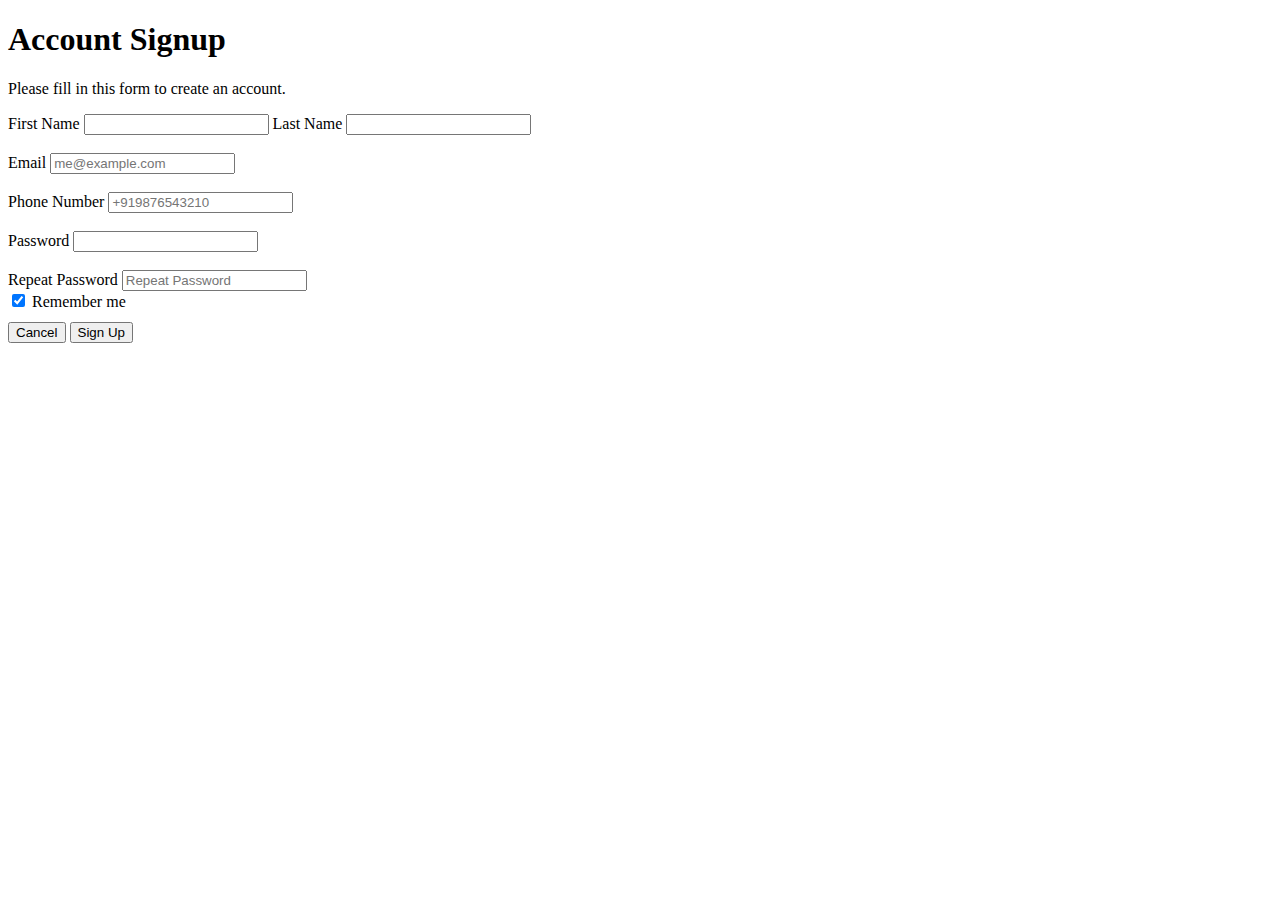
<file: Sign Up page.html>
<!doctype html>
<html lang="en-US" dir="ltr">
    <head>
    <meta charset = "utf-8">
    <title>Our Webpage</title>
    </head>
    <body>
        <h1>Account Signup</h1>
        <p>Please fill in this form to create an account.</p>
        <main>
            <form action="success.html" method="get">
                <label for="name">First Name</label>
                <input name="name" id="name" type="text">
                <label for="name">Last Name</label>
                <input name="name" id="name" type="text"><br>
                <br>
                <label for="email">Email</label>
                <input name="email" id="email" type="email" required placeholder="me@example.com"><br>
                <br>
                <label for="phone">Phone Number</label>
                <input id="phone" name="phone" type="tel" required placeholder="+919876543210"><br>
                <br>
                <label for="password">Password</label>
                <input id="password" name="password" type="password" required><br>
                <br>
                <label for="psw-repeat">Repeat Password</label>
                <input type="password" placeholder="Repeat Password" name="psw-repeat" required>
                <br>

                <label>
                    <input type="checkbox" checked="checked" name="remember" style="margin-bottom:15px"> Remember me
                </label>
                <br>

                <div class="clearfix">
                    <button type="button" onclick="document.getElementById('id01').style.display='none' class="cancelbtn">Cancel</button>
                    <button type="submit" class="signup">Sign Up</button>
                </div>
            </form>

        </main>

    </body>
</html>
</file>
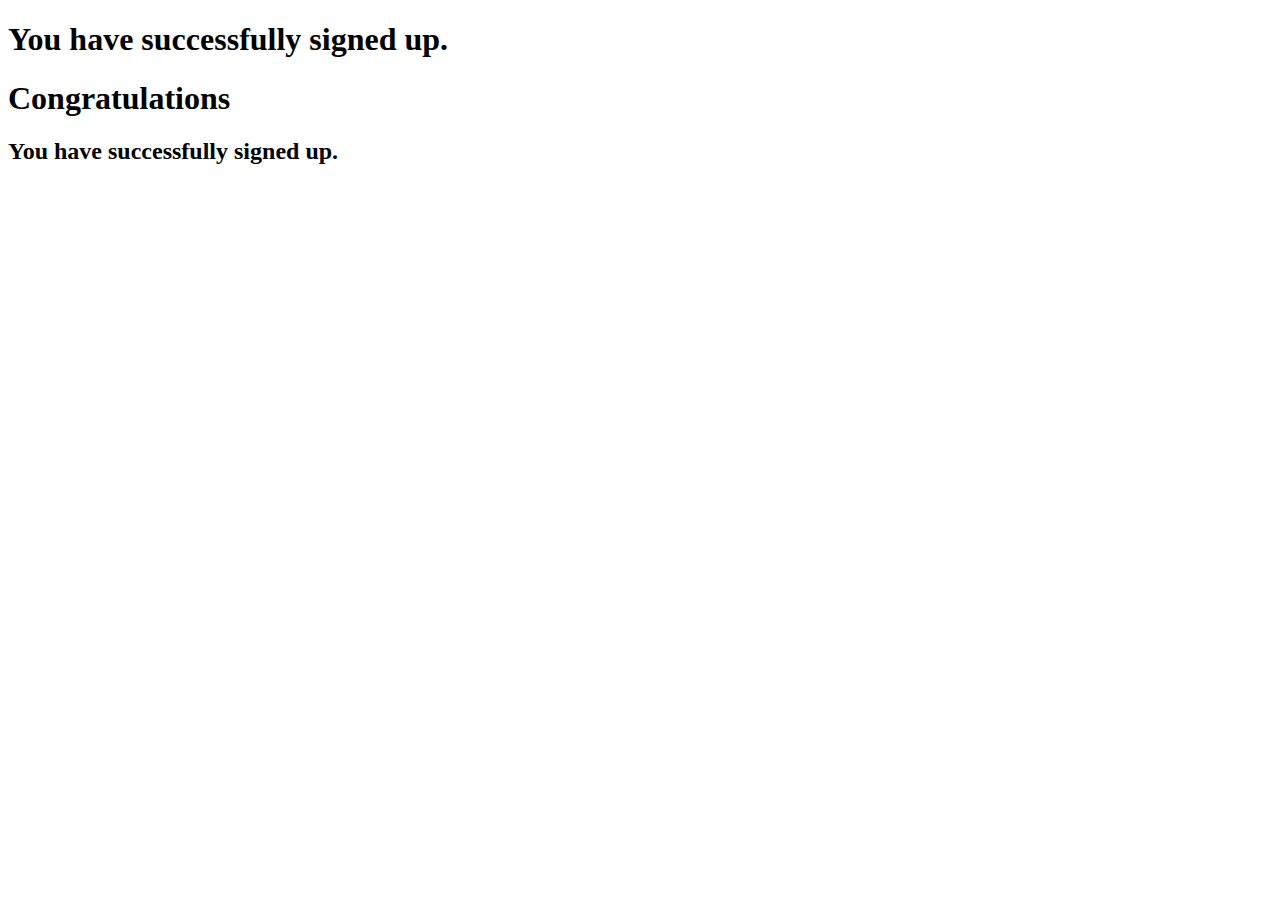
<file: success.html>
<!doctype html>
<html lang="en-US" dir="ltr">
    <head>
    <meta charset = "utf-8">
    <title>Success Page</title>
    </head>
    <body>
    <main>
        <h1>You have successfully signed up.</h1>
        <h1>Congratulations</h1>
        <h2>You have successfully signed up.</h2>
    </main>
        
    </body>
</html>
</file>
